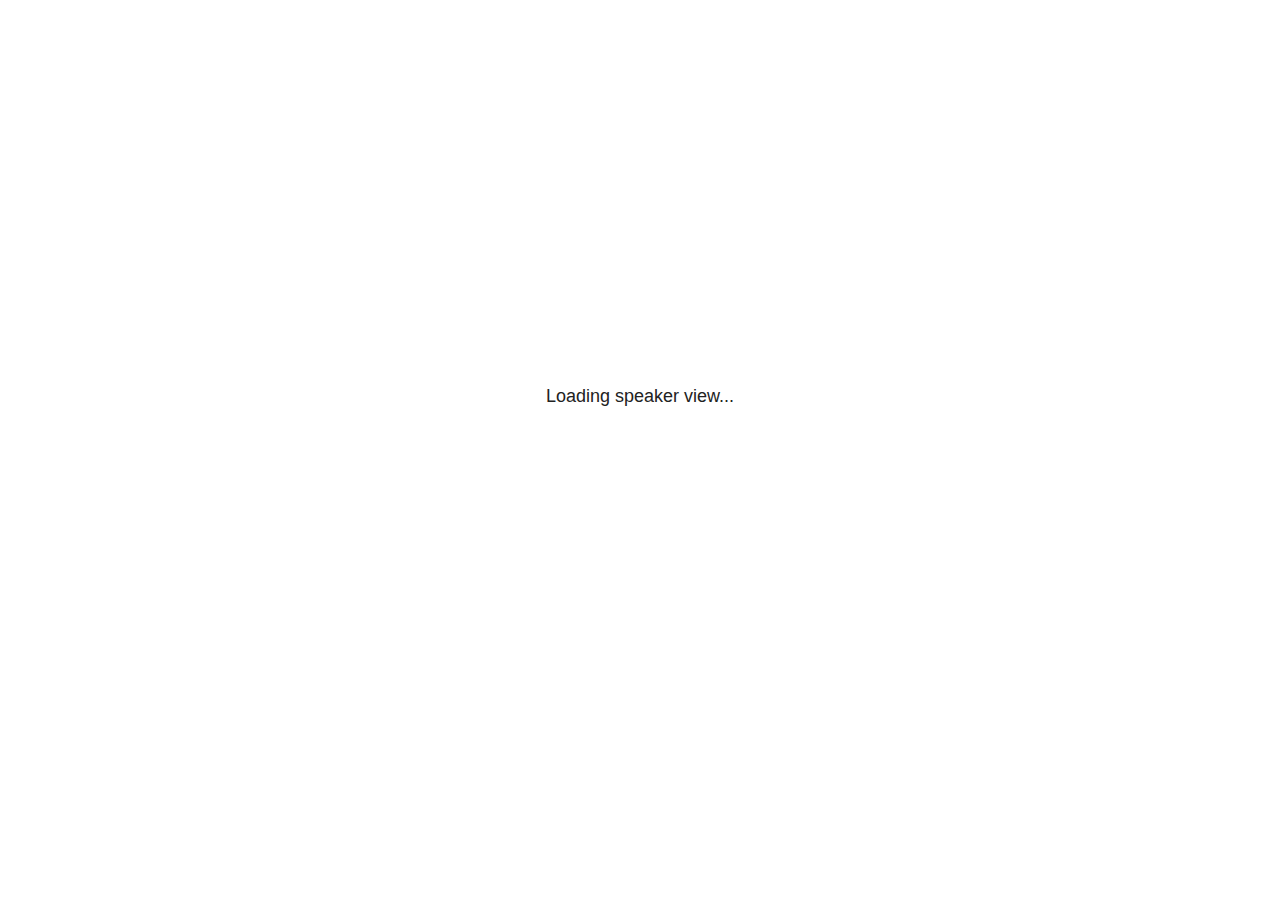
<file: projects/secret-santa/plugin/notes/speaker-view.html>
<html lang="en">
	<head>
		<meta charset="utf-8">

		<title>reveal.js - Speaker View</title>

		<style>
			body {
				font-family: Helvetica;
				font-size: 18px;
			}

			#current-slide,
			#upcoming-slide,
			#speaker-controls {
				padding: 6px;
				box-sizing: border-box;
				-moz-box-sizing: border-box;
			}

			#current-slide iframe,
			#upcoming-slide iframe {
				width: 100%;
				height: 100%;
				border: 1px solid #ddd;
			}

			#current-slide .label,
			#upcoming-slide .label {
				position: absolute;
				top: 10px;
				left: 10px;
				z-index: 2;
			}

			#connection-status {
				position: absolute;
				top: 0;
				left: 0;
				width: 100%;
				height: 100%;
				z-index: 20;
				padding: 30% 20% 20% 20%;
				font-size: 18px;
				color: #222;
				background: #fff;
				text-align: center;
				box-sizing: border-box;
				line-height: 1.4;
			}

			.overlay-element {
				height: 34px;
				line-height: 34px;
				padding: 0 10px;
				text-shadow: none;
				background: rgba( 220, 220, 220, 0.8 );
				color: #222;
				font-size: 14px;
			}

			.overlay-element.interactive:hover {
				background: rgba( 220, 220, 220, 1 );
			}

			#current-slide {
				position: absolute;
				width: 60%;
				height: 100%;
				top: 0;
				left: 0;
				padding-right: 0;
			}

			#upcoming-slide {
				position: absolute;
				width: 40%;
				height: 40%;
				right: 0;
				top: 0;
			}

			/* Speaker controls */
			#speaker-controls {
				position: absolute;
				top: 40%;
				right: 0;
				width: 40%;
				height: 60%;
				overflow: auto;
				font-size: 18px;
			}

				.speaker-controls-time.hidden,
				.speaker-controls-notes.hidden {
					display: none;
				}

				.speaker-controls-time .label,
				.speaker-controls-pace .label,
				.speaker-controls-notes .label {
					text-transform: uppercase;
					font-weight: normal;
					font-size: 0.66em;
					color: #666;
					margin: 0;
				}

				.speaker-controls-time, .speaker-controls-pace {
					border-bottom: 1px solid rgba( 200, 200, 200, 0.5 );
					margin-bottom: 10px;
					padding: 10px 16px;
					padding-bottom: 20px;
					cursor: pointer;
				}

				.speaker-controls-time .reset-button {
					opacity: 0;
					float: right;
					color: #666;
					text-decoration: none;
				}
				.speaker-controls-time:hover .reset-button {
					opacity: 1;
				}

				.speaker-controls-time .timer,
				.speaker-controls-time .clock {
					width: 50%;
				}

				.speaker-controls-time .timer,
				.speaker-controls-time .clock,
				.speaker-controls-time .pacing .hours-value,
				.speaker-controls-time .pacing .minutes-value,
				.speaker-controls-time .pacing .seconds-value {
					font-size: 1.9em;
				}

				.speaker-controls-time .timer {
					float: left;
				}

				.speaker-controls-time .clock {
					float: right;
					text-align: right;
				}

				.speaker-controls-time span.mute {
					opacity: 0.3;
				}

				.speaker-controls-time .pacing-title {
					margin-top: 5px;
				}

				.speaker-controls-time .pacing.ahead {
					color: blue;
				}

				.speaker-controls-time .pacing.on-track {
					color: green;
				}

				.speaker-controls-time .pacing.behind {
					color: red;
				}

				.speaker-controls-notes {
					padding: 10px 16px;
				}

				.speaker-controls-notes .value {
					margin-top: 5px;
					line-height: 1.4;
					font-size: 1.2em;
				}

			/* Layout selector */
			#speaker-layout {
				position: absolute;
				top: 10px;
				right: 10px;
				color: #222;
				z-index: 10;
			}
				#speaker-layout select {
					position: absolute;
					width: 100%;
					height: 100%;
					top: 0;
					left: 0;
					border: 0;
					box-shadow: 0;
					cursor: pointer;
					opacity: 0;

					font-size: 1em;
					background-color: transparent;

					-moz-appearance: none;
					-webkit-appearance: none;
					-webkit-tap-highlight-color: rgba(0, 0, 0, 0);
				}

				#speaker-layout select:focus {
					outline: none;
					box-shadow: none;
				}

			.clear {
				clear: both;
			}

			/* Speaker layout: Wide */
			body[data-speaker-layout="wide"] #current-slide,
			body[data-speaker-layout="wide"] #upcoming-slide {
				width: 50%;
				height: 45%;
				padding: 6px;
			}

			body[data-speaker-layout="wide"] #current-slide {
				top: 0;
				left: 0;
			}

			body[data-speaker-layout="wide"] #upcoming-slide {
				top: 0;
				left: 50%;
			}

			body[data-speaker-layout="wide"] #speaker-controls {
				top: 45%;
				left: 0;
				width: 100%;
				height: 50%;
				font-size: 1.25em;
			}

			/* Speaker layout: Tall */
			body[data-speaker-layout="tall"] #current-slide,
			body[data-speaker-layout="tall"] #upcoming-slide {
				width: 45%;
				height: 50%;
				padding: 6px;
			}

			body[data-speaker-layout="tall"] #current-slide {
				top: 0;
				left: 0;
			}

			body[data-speaker-layout="tall"] #upcoming-slide {
				top: 50%;
				left: 0;
			}

			body[data-speaker-layout="tall"] #speaker-controls {
				padding-top: 40px;
				top: 0;
				left: 45%;
				width: 55%;
				height: 100%;
				font-size: 1.25em;
			}

			/* Speaker layout: Notes only */
			body[data-speaker-layout="notes-only"] #current-slide,
			body[data-speaker-layout="notes-only"] #upcoming-slide {
				display: none;
			}

			body[data-speaker-layout="notes-only"] #speaker-controls {
				padding-top: 40px;
				top: 0;
				left: 0;
				width: 100%;
				height: 100%;
				font-size: 1.25em;
			}

			@media screen and (max-width: 1080px) {
				body[data-speaker-layout="default"] #speaker-controls {
					font-size: 16px;
				}
			}

			@media screen and (max-width: 900px) {
				body[data-speaker-layout="default"] #speaker-controls {
					font-size: 14px;
				}
			}

			@media screen and (max-width: 800px) {
				body[data-speaker-layout="default"] #speaker-controls {
					font-size: 12px;
				}
			}

		</style>
	</head>

	<body>

		<div id="connection-status">Loading speaker view...</div>

		<div id="current-slide"></div>
		<div id="upcoming-slide"><span class="overlay-element label">Upcoming</span></div>
		<div id="speaker-controls">
			<div class="speaker-controls-time">
				<h4 class="label">Time <span class="reset-button">Click to Reset</span></h4>
				<div class="clock">
					<span class="clock-value">0:00 AM</span>
				</div>
				<div class="timer">
					<span class="hours-value">00</span><span class="minutes-value">:00</span><span class="seconds-value">:00</span>
				</div>
				<div class="clear"></div>

				<h4 class="label pacing-title" style="display: none">Pacing – Time to finish current slide</h4>
				<div class="pacing" style="display: none">
					<span class="hours-value">00</span><span class="minutes-value">:00</span><span class="seconds-value">:00</span>
				</div>
			</div>

			<div class="speaker-controls-notes hidden">
				<h4 class="label">Notes</h4>
				<div class="value"></div>
			</div>
		</div>
		<div id="speaker-layout" class="overlay-element interactive">
			<span class="speaker-layout-label"></span>
			<select class="speaker-layout-dropdown"></select>
		</div>

		<script>

			(function() {

				var notes,
					notesValue,
					currentState,
					currentSlide,
					upcomingSlide,
					layoutLabel,
					layoutDropdown,
					pendingCalls = {},
					lastRevealApiCallId = 0,
					connected = false;

				var SPEAKER_LAYOUTS = {
					'default': 'Default',
					'wide': 'Wide',
					'tall': 'Tall',
					'notes-only': 'Notes only'
				};

				setupLayout();

				var connectionStatus = document.querySelector( '#connection-status' );
				var connectionTimeout = setTimeout( function() {
					connectionStatus.innerHTML = 'Error connecting to main window.<br>Please try closing and reopening the speaker view.';
				}, 5000 );

				window.addEventListener( 'message', function( event ) {

					clearTimeout( connectionTimeout );
					connectionStatus.style.display = 'none';

					var data = JSON.parse( event.data );

					// The overview mode is only useful to the reveal.js instance
					// where navigation occurs so we don't sync it
					if( data.state ) delete data.state.overview;

					// Messages sent by the notes plugin inside of the main window
					if( data && data.namespace === 'reveal-notes' ) {
						if( data.type === 'connect' ) {
							handleConnectMessage( data );
						}
						else if( data.type === 'state' ) {
							handleStateMessage( data );
						}
						else if( data.type === 'return' ) {
							pendingCalls[data.callId](data.result);
							delete pendingCalls[data.callId];
						}
					}
					// Messages sent by the reveal.js inside of the current slide preview
					else if( data && data.namespace === 'reveal' ) {
						if( /ready/.test( data.eventName ) ) {
							// Send a message back to notify that the handshake is complete
							window.opener.postMessage( JSON.stringify({ namespace: 'reveal-notes', type: 'connected'} ), '*' );
						}
						else if( /slidechanged|fragmentshown|fragmenthidden|paused|resumed/.test( data.eventName ) && currentState !== JSON.stringify( data.state ) ) {

							window.opener.postMessage( JSON.stringify({ method: 'setState', args: [ data.state ]} ), '*' );

						}
					}

				} );

				/**
				 * Asynchronously calls the Reveal.js API of the main frame.
				 */
				function callRevealApi( methodName, methodArguments, callback ) {

					var callId = ++lastRevealApiCallId;
					pendingCalls[callId] = callback;
					window.opener.postMessage( JSON.stringify( {
						namespace: 'reveal-notes',
						type: 'call',
						callId: callId,
						methodName: methodName,
						arguments: methodArguments
					} ), '*' );

				}

				/**
				 * Called when the main window is trying to establish a
				 * connection.
				 */
				function handleConnectMessage( data ) {

					if( connected === false ) {
						connected = true;

						setupIframes( data );
						setupKeyboard();
						setupNotes();
						setupTimer();
					}

				}

				/**
				 * Called when the main window sends an updated state.
				 */
				function handleStateMessage( data ) {

					// Store the most recently set state to avoid circular loops
					// applying the same state
					currentState = JSON.stringify( data.state );

					// No need for updating the notes in case of fragment changes
					if ( data.notes ) {
						notes.classList.remove( 'hidden' );
						notesValue.style.whiteSpace = data.whitespace;
						if( data.markdown ) {
							notesValue.innerHTML = marked( data.notes );
						}
						else {
							notesValue.innerHTML = data.notes;
						}
					}
					else {
						notes.classList.add( 'hidden' );
					}

					// Update the note slides
					currentSlide.contentWindow.postMessage( JSON.stringify({ method: 'setState', args: [ data.state ] }), '*' );
					upcomingSlide.contentWindow.postMessage( JSON.stringify({ method: 'setState', args: [ data.state ] }), '*' );
					upcomingSlide.contentWindow.postMessage( JSON.stringify({ method: 'next' }), '*' );

				}

				// Limit to max one state update per X ms
				handleStateMessage = debounce( handleStateMessage, 200 );

				/**
				 * Forward keyboard events to the current slide window.
				 * This enables keyboard events to work even if focus
				 * isn't set on the current slide iframe.
				 *
				 * Block F5 default handling, it reloads and disconnects
				 * the speaker notes window.
				 */
				function setupKeyboard() {

					document.addEventListener( 'keydown', function( event ) {
						if( event.keyCode === 116 || ( event.metaKey && event.keyCode === 82 ) ) {
							event.preventDefault();
							return false;
						}
						currentSlide.contentWindow.postMessage( JSON.stringify({ method: 'triggerKey', args: [ event.keyCode ] }), '*' );
					} );

				}

				/**
				 * Creates the preview iframes.
				 */
				function setupIframes( data ) {

					var params = [
						'receiver',
						'progress=false',
						'history=false',
						'transition=none',
						'autoSlide=0',
						'backgroundTransition=none'
					].join( '&' );

					var urlSeparator = /\?/.test(data.url) ? '&' : '?';
					var hash = '#/' + data.state.indexh + '/' + data.state.indexv;
					var currentURL = data.url + urlSeparator + params + '&postMessageEvents=true' + hash;
					var upcomingURL = data.url + urlSeparator + params + '&controls=false' + hash;

					currentSlide = document.createElement( 'iframe' );
					currentSlide.setAttribute( 'width', 1280 );
					currentSlide.setAttribute( 'height', 1024 );
					currentSlide.setAttribute( 'src', currentURL );
					document.querySelector( '#current-slide' ).appendChild( currentSlide );

					upcomingSlide = document.createElement( 'iframe' );
					upcomingSlide.setAttribute( 'width', 640 );
					upcomingSlide.setAttribute( 'height', 512 );
					upcomingSlide.setAttribute( 'src', upcomingURL );
					document.querySelector( '#upcoming-slide' ).appendChild( upcomingSlide );

				}

				/**
				 * Setup the notes UI.
				 */
				function setupNotes() {

					notes = document.querySelector( '.speaker-controls-notes' );
					notesValue = document.querySelector( '.speaker-controls-notes .value' );

				}

				function getTimings( callback ) {

					callRevealApi( 'getSlidesAttributes', [], function ( slideAttributes ) {
						callRevealApi( 'getConfig', [], function ( config ) {
							var totalTime = config.totalTime;
							var minTimePerSlide = config.minimumTimePerSlide || 0;
							var defaultTiming = config.defaultTiming;
							if ((defaultTiming == null) && (totalTime == null)) {
								callback(null);
								return;
							}
							// Setting totalTime overrides defaultTiming
							if (totalTime) {
								defaultTiming = 0;
							}
							var timings = [];
							for ( var i in slideAttributes ) {
								var slide = slideAttributes[ i ];
								var timing = defaultTiming;
								if( slide.hasOwnProperty( 'data-timing' )) {
									var t = slide[ 'data-timing' ];
									timing = parseInt(t);
									if( isNaN(timing) ) {
										console.warn("Could not parse timing '" + t + "' of slide " + i + "; using default of " + defaultTiming);
										timing = defaultTiming;
									}
								}
								timings.push(timing);
							}
							if ( totalTime ) {
								// After we've allocated time to individual slides, we summarize it and
								// subtract it from the total time
								var remainingTime = totalTime - timings.reduce( function(a, b) { return a + b; }, 0 );
								// The remaining time is divided by the number of slides that have 0 seconds
								// allocated at the moment, giving the average time-per-slide on the remaining slides
								var remainingSlides = (timings.filter( function(x) { return x == 0 }) ).length
								var timePerSlide = Math.round( remainingTime / remainingSlides, 0 )
								// And now we replace every zero-value timing with that average
								timings = timings.map( function(x) { return (x==0 ? timePerSlide : x) } );
							}
							var slidesUnderMinimum = timings.filter( function(x) { return (x < minTimePerSlide) } ).length
							if ( slidesUnderMinimum ) {
								message = "The pacing time for " + slidesUnderMinimum + " slide(s) is under the configured minimum of " + minTimePerSlide + " seconds. Check the data-timing attribute on individual slides, or consider increasing the totalTime or minimumTimePerSlide configuration options (or removing some slides).";
								alert(message);
							}
							callback( timings );
						} );
					} );

				}

				/**
				 * Return the number of seconds allocated for presenting
				 * all slides up to and including this one.
				 */
				function getTimeAllocated( timings, callback ) {

					callRevealApi( 'getSlidePastCount', [], function ( currentSlide ) {
						var allocated = 0;
						for (var i in timings.slice(0, currentSlide + 1)) {
							allocated += timings[i];
						}
						callback( allocated );
					} );

				}

				/**
				 * Create the timer and clock and start updating them
				 * at an interval.
				 */
				function setupTimer() {

					var start = new Date(),
					timeEl = document.querySelector( '.speaker-controls-time' ),
					clockEl = timeEl.querySelector( '.clock-value' ),
					hoursEl = timeEl.querySelector( '.hours-value' ),
					minutesEl = timeEl.querySelector( '.minutes-value' ),
					secondsEl = timeEl.querySelector( '.seconds-value' ),
					pacingTitleEl = timeEl.querySelector( '.pacing-title' ),
					pacingEl = timeEl.querySelector( '.pacing' ),
					pacingHoursEl = pacingEl.querySelector( '.hours-value' ),
					pacingMinutesEl = pacingEl.querySelector( '.minutes-value' ),
					pacingSecondsEl = pacingEl.querySelector( '.seconds-value' );

					var timings = null;
					getTimings( function ( _timings ) {

						timings = _timings;
						if (_timings !== null) {
							pacingTitleEl.style.removeProperty('display');
							pacingEl.style.removeProperty('display');
						}

						// Update once directly
						_updateTimer();

						// Then update every second
						setInterval( _updateTimer, 1000 );

					} );


					function _resetTimer() {

						if (timings == null) {
							start = new Date();
							_updateTimer();
						}
						else {
							// Reset timer to beginning of current slide
							getTimeAllocated( timings, function ( slideEndTimingSeconds ) {
								var slideEndTiming = slideEndTimingSeconds * 1000;
								callRevealApi( 'getSlidePastCount', [], function ( currentSlide ) {
									var currentSlideTiming = timings[currentSlide] * 1000;
									var previousSlidesTiming = slideEndTiming - currentSlideTiming;
									var now = new Date();
									start = new Date(now.getTime() - previousSlidesTiming);
									_updateTimer();
								} );
							} );
						}

					}

					timeEl.addEventListener( 'click', function() {
						_resetTimer();
						return false;
					} );

					function _displayTime( hrEl, minEl, secEl, time) {

						var sign = Math.sign(time) == -1 ? "-" : "";
						time = Math.abs(Math.round(time / 1000));
						var seconds = time % 60;
						var minutes = Math.floor( time / 60 ) % 60 ;
						var hours = Math.floor( time / ( 60 * 60 )) ;
						hrEl.innerHTML = sign + zeroPadInteger( hours );
						if (hours == 0) {
							hrEl.classList.add( 'mute' );
						}
						else {
							hrEl.classList.remove( 'mute' );
						}
						minEl.innerHTML = ':' + zeroPadInteger( minutes );
						if (hours == 0 && minutes == 0) {
							minEl.classList.add( 'mute' );
						}
						else {
							minEl.classList.remove( 'mute' );
						}
						secEl.innerHTML = ':' + zeroPadInteger( seconds );
					}

					function _updateTimer() {

						var diff, hours, minutes, seconds,
						now = new Date();

						diff = now.getTime() - start.getTime();

						clockEl.innerHTML = now.toLocaleTimeString( 'en-US', { hour12: true, hour: '2-digit', minute:'2-digit' } );
						_displayTime( hoursEl, minutesEl, secondsEl, diff );
						if (timings !== null) {
							_updatePacing(diff);
						}

					}

					function _updatePacing(diff) {

						getTimeAllocated( timings, function ( slideEndTimingSeconds ) {
							var slideEndTiming = slideEndTimingSeconds * 1000;

							callRevealApi( 'getSlidePastCount', [], function ( currentSlide ) {
								var currentSlideTiming = timings[currentSlide] * 1000;
								var timeLeftCurrentSlide = slideEndTiming - diff;
								if (timeLeftCurrentSlide < 0) {
									pacingEl.className = 'pacing behind';
								}
								else if (timeLeftCurrentSlide < currentSlideTiming) {
									pacingEl.className = 'pacing on-track';
								}
								else {
									pacingEl.className = 'pacing ahead';
								}
								_displayTime( pacingHoursEl, pacingMinutesEl, pacingSecondsEl, timeLeftCurrentSlide );
							} );
						} );
					}

				}

				/**
				 * Sets up the speaker view layout and layout selector.
				 */
				function setupLayout() {

					layoutDropdown = document.querySelector( '.speaker-layout-dropdown' );
					layoutLabel = document.querySelector( '.speaker-layout-label' );

					// Render the list of available layouts
					for( var id in SPEAKER_LAYOUTS ) {
						var option = document.createElement( 'option' );
						option.setAttribute( 'value', id );
						option.textContent = SPEAKER_LAYOUTS[ id ];
						layoutDropdown.appendChild( option );
					}

					// Monitor the dropdown for changes
					layoutDropdown.addEventListener( 'change', function( event ) {

						setLayout( layoutDropdown.value );

					}, false );

					// Restore any currently persisted layout
					setLayout( getLayout() );

				}

				/**
				 * Sets a new speaker view layout. The layout is persisted
				 * in local storage.
				 */
				function setLayout( value ) {

					var title = SPEAKER_LAYOUTS[ value ];

					layoutLabel.innerHTML = 'Layout' + ( title ? ( ': ' + title ) : '' );
					layoutDropdown.value = value;

					document.body.setAttribute( 'data-speaker-layout', value );

					// Persist locally
					if( supportsLocalStorage() ) {
						window.localStorage.setItem( 'reveal-speaker-layout', value );
					}

				}

				/**
				 * Returns the ID of the most recently set speaker layout
				 * or our default layout if none has been set.
				 */
				function getLayout() {

					if( supportsLocalStorage() ) {
						var layout = window.localStorage.getItem( 'reveal-speaker-layout' );
						if( layout ) {
							return layout;
						}
					}

					// Default to the first record in the layouts hash
					for( var id in SPEAKER_LAYOUTS ) {
						return id;
					}

				}

				function supportsLocalStorage() {

					try {
						localStorage.setItem('test', 'test');
						localStorage.removeItem('test');
						return true;
					}
					catch( e ) {
						return false;
					}

				}

				function zeroPadInteger( num ) {

					var str = '00' + parseInt( num );
					return str.substring( str.length - 2 );

				}

				/**
				 * Limits the frequency at which a function can be called.
				 */
				function debounce( fn, ms ) {

					var lastTime = 0,
						timeout;

					return function() {

						var args = arguments;
						var context = this;

						clearTimeout( timeout );

						var timeSinceLastCall = Date.now() - lastTime;
						if( timeSinceLastCall > ms ) {
							fn.apply( context, args );
							lastTime = Date.now();
						}
						else {
							timeout = setTimeout( function() {
								fn.apply( context, args );
								lastTime = Date.now();
							}, ms - timeSinceLastCall );
						}

					}

				}

			})();

		</script>
	</body>
</html>
</file>
